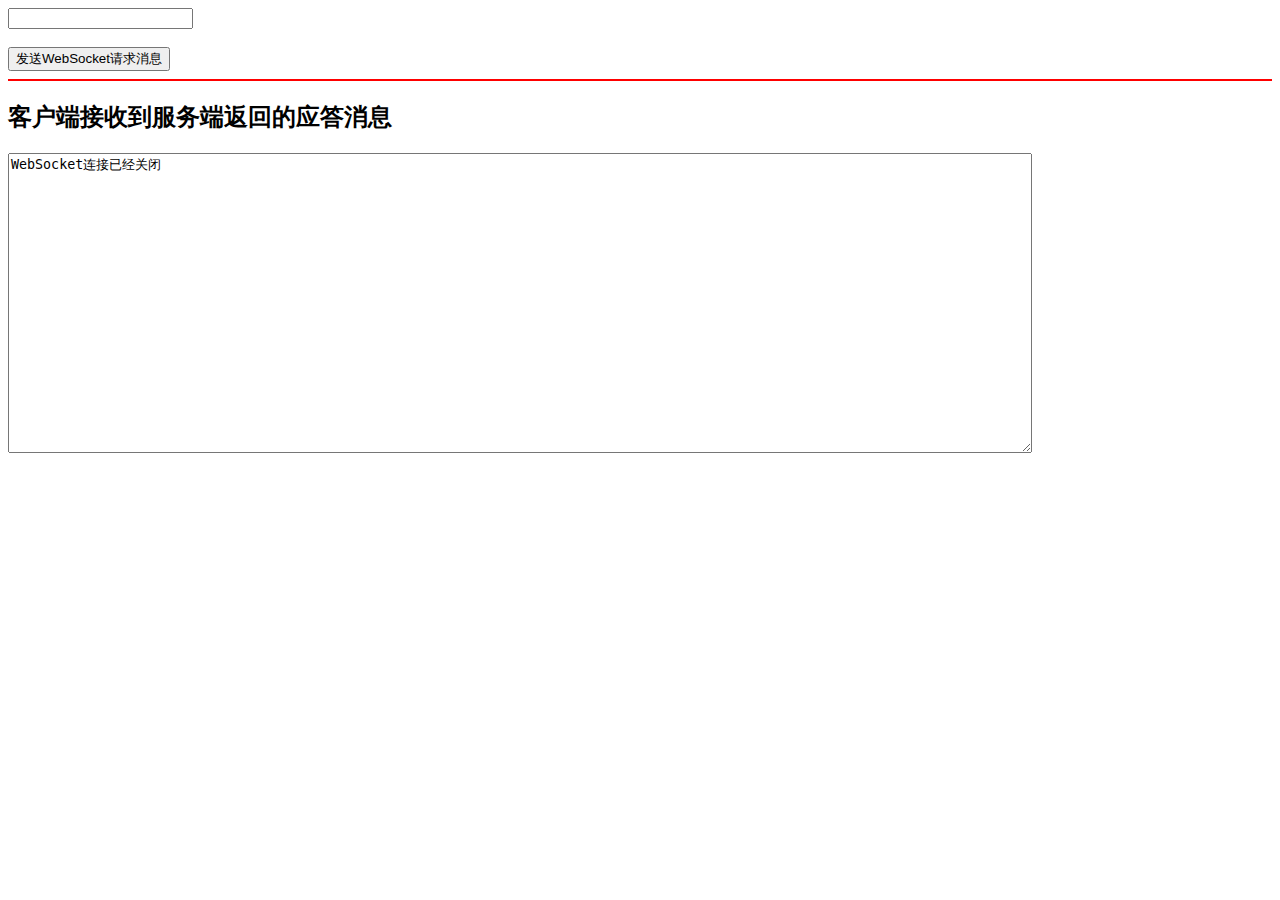
<file: src/main/resources/templates/WebSocket.html>
<html>
<head>
    <meta http-equiv="Content-Type" content="text/html; charset = utf-8"/>
    <title>WebSocket客户端</title>
    <script type="text/javascript">
        var socket;
        if(!window.WebSocket){
            window.WebSocket = window.MozWebSocket;
        }

        if(window.WebSocket){
            socket = new WebSocket("ws://localhost:8081/webSocket");
            socket.onmessage = function(event){
                // 接收到服务器的消息
                var ta = document.getElementById('responseContent');
                ta.value += event.data + "\r\n";
            };

            socket.onopen = function(event){

                var ta = document.getElementById('responseContent');
                ta.value = "你当前的浏览器支持WebSocket,请进行后续操作\r\n";
            };

            socket.onclose = function(event){
                var ta = document.getElementById('responseContent');
                ta.value = "";
                ta.value = "WebSocket连接已经关闭\r\n";
            };
        }else{
            alert("您的浏览器不支持WebSocket");
        }

        // 向 服务器 发送消息
        function send(message){
            if(!window.WebSocket){
                return;
            }
            if(socket.readyState == WebSocket.OPEN){
                socket.send(message);
            }else{
                alert("WebSocket连接没有建立成功！！");
            }
        }
    </script>
</head>
<body>
<form onSubmit="return false;">
    <input type = "text" name = "message" value = ""/>
    <br/><br/>
    <input type = "button" value = "发送WebSocket请求消息" onClick = "send(this.form.message.value)"/>
    <hr color="red"/>
    <h2>客户端接收到服务端返回的应答消息</h2>
    <textarea id = "responseContent" style = "width:1024px; height:300px"></textarea>
</form>
</body>
</html>
</file>
